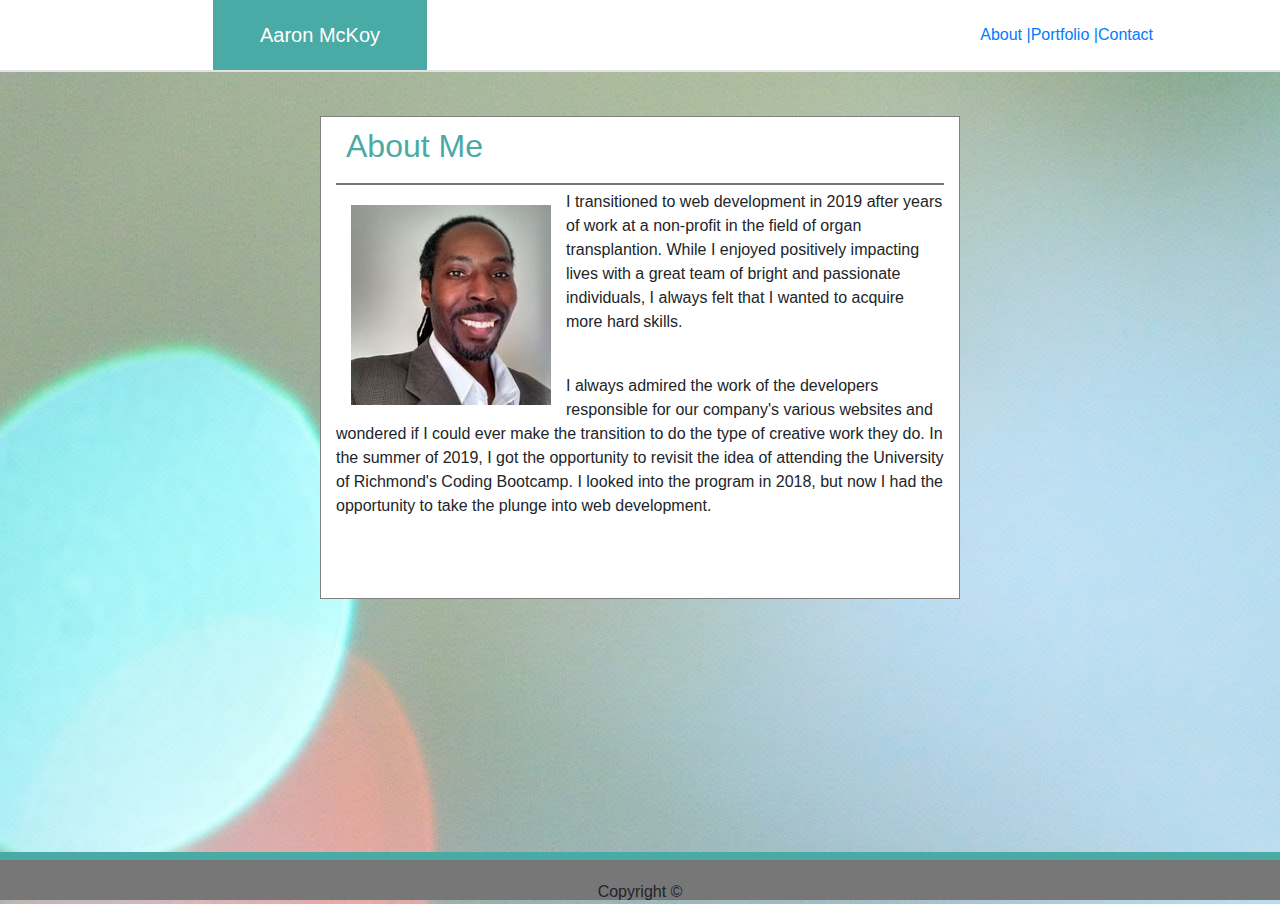
<file: index.html>
<!--Doc.AboutMe-->
<html>
    <head>
        <title>Aaron McKoy Portfolio</title>
        <link rel="stylesheet" type="text/css" href="reset.css">
        <link href="https://stackpath.bootstrapcdn.com/bootstrap/4.3.1/css/bootstrap.min.css" rel="stylesheet" integrity="sha384-ggOyR0iXCbMQv3Xipma34MD+dH/1fQ784/j6cY/iJTQUOhcWr7x9JvoRxT2MZw1T" crossorigin="anonymous">
        <link rel="stylesheet" type="text/css" href="style.css">

    </head>
    <body>
        <!--first row-->
        <div class="container-fluid">
            <div class="row"  id="header">  
                <div class="col-md-2" class="spacer">
                    &nbsp;
                </div>

                    <div class="col-md-2" id="MyName">
                        Aaron McKoy
                     </div>

                     <div class="col-md-4">
                        &nbsp;
                     </div>

                     <div class="col-md-4" class="nav justify-content-end" id="NavMenu">
                        <a href="index.html">About  |</a>
                        <a href="portfolio.html">Portfolio  |</a>  
                        <a href="contact.html">Contact</a>
                     </div>
                  </div>

            <!--second row: EntireContent-->
            <div class="row">
                <div class="col-md-12" class="spacer">
                    &nbsp;
                </div>
            </div>
            <div class="row">                    
                <div class="col-md-3" class="spacer">
                    &nbsp;
                </div>

                <div class="col-md-6" id="MainContent" style="border: 1px solid grey">
                    <div id="sectionHeader">
                            <h2>About Me</h2> 
                    </div>

                    <div id="headshot"><img src="Profile.jpg" alt="Profile"></div>
                    <p>I transitioned to web development in 2019 after years of work at a non-profit in the field of organ transplantion.
                        While I enjoyed positively impacting lives with a great team of bright and passionate individuals,  I always felt that I wanted to acquire more hard skills.  
                    </p><br> 

                     <p>
                        I always admired the work of the developers responsible for our company's various websites and wondered if I could ever make the transition to do the type of creative work they do.  In the summer of 2019, I got the opportunity to revisit the idea of attending the University of Richmond's Coding Bootcamp. I looked into the program in 2018, but now I had the opportunity to take the plunge into web development.
                    </p><br>
                                    
                        
                    </div>                      
                
                    <div class="col-md-3" class="spacer">
                        &nbsp;
                    </div>
                     <div class="col-md-12" class="spacer">
                         &nbsp;
                    </div>    
        </div>

            <!--third row-->

        <div class="row">
                <section class="col-md-12" id="footer">
                        Copyright &copy;
                </section>
        </div>


        </div>

        
             
         

    </body>


</html>
</file>
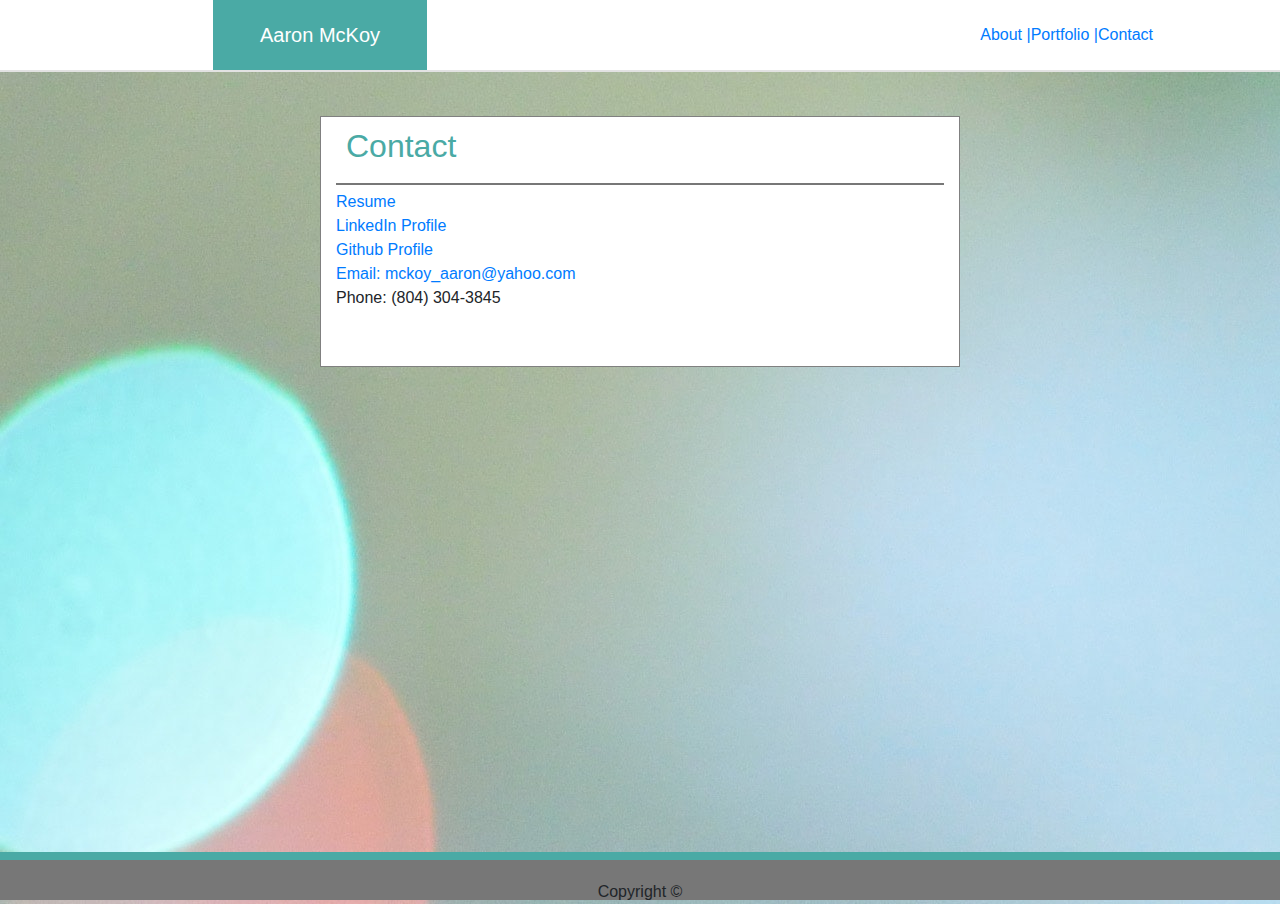
<file: contact.html>
<!--Doc.Contact.HTML-->
<html>
    <head>
        <title>Aaron McKoy Portfolio</title>
        <link rel="stylesheet" type="text/css" href="reset.css">
        <link href="https://stackpath.bootstrapcdn.com/bootstrap/4.3.1/css/bootstrap.min.css" rel="stylesheet" integrity="sha384-ggOyR0iXCbMQv3Xipma34MD+dH/1fQ784/j6cY/iJTQUOhcWr7x9JvoRxT2MZw1T" crossorigin="anonymous">
        <link rel="stylesheet" type="text/css" href="style.css">

    </head>
    <body>
        <!--first row-->
        <div class="container-fluid">
            <div class="row"  id="header">  
                <div class="col-md-2" class="spacer">
                    &nbsp;
                </div>

                    <div class="col-md-2" id="MyName">
                        Aaron McKoy
                     </div>

                     <div class="col-md-4">
                        &nbsp;
                     </div>

                     <div class="col-md-4" class="nav justify-content-end" id="NavMenu">
                        <a href="index.html">About  |</a>
                        <a href="portfolio.html">Portfolio  |</a>  
                        <a href="contact.html">Contact</a>
                     </div>
                  </div>

            <!--second row: EntireContent-->
            <div class="row">
                <div class="col-md-12" class="spacer">
                    &nbsp;
                </div>
            </div>
            <div class="row">                    
                <div class="col-md-3" class="spacer">
                    &nbsp;
                </div>

                <div class="col-md-6" id="MainContent" style="border: 1px solid grey">
                    <div id="sectionHeader">
                            <h2>Contact</h2> 
                    </div>
                
                    
                    <div>
                            <form action="/action_page.php">
                                <ul>
                                     <li>
                                          <a href="assets/Aaron McKoy LHH Resume Final   Draft_3.doc">Resume</a>
                                            
                                          </li>
                                      <li>
                                            
                                            <a href="https://www.linkedin.com/in/aaron-mckoy/">LinkedIn Profile</a>
                                      </li>
                                      <li>
                                          <a href="https://github.com/ArMc8234">Github Profile</a>
                                      </li>
                                      <li>
                                            <a href="mailto:mckoy_aaron@yahoo.com?=subject=Please Contact Us for Further Information">Email: mckoy_aaron@yahoo.com</a>
                                      </li>
                                      <li>
                                        <span>Phone: (804) 304-3845</span>
                                      </li>
                                     
                                </ul>
                            </form>
                          </div>
                
                </div>

            <div class="col-md-3" class="spacer">
                    &nbsp;
                </div>
                 <div class="col-md-12" class="spacer">
                     &nbsp;
                </div>    
    </div>

        <!--third row-->

    <div class="row">
            <section class="col-md-12" id="footer">
                    Copyright &copy;
            </section>
    </div>


    </div>

    
         
     

     </body>
 </html>
</file>
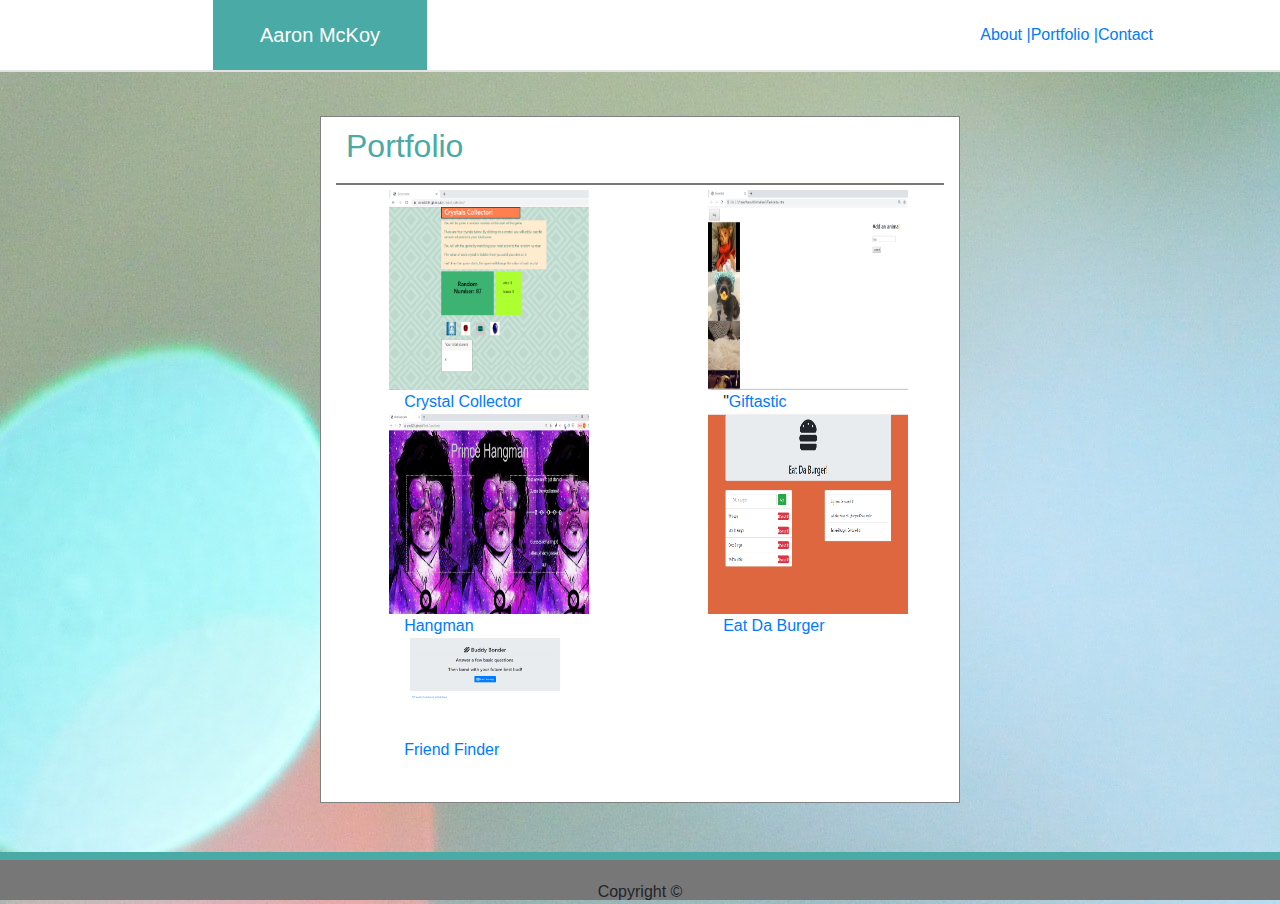
<file: portfolio.html>
<!--Doc.Portfolio.HTML-->
<html>
    <head>
        <title>Aaron McKoy Portfolio</title>
        <link rel="stylesheet" type="text/css" href="reset.css">
        <link href="https://stackpath.bootstrapcdn.com/bootstrap/4.3.1/css/bootstrap.min.css" rel="stylesheet" integrity="sha384-ggOyR0iXCbMQv3Xipma34MD+dH/1fQ784/j6cY/iJTQUOhcWr7x9JvoRxT2MZw1T" crossorigin="anonymous">
        <link rel="stylesheet" type="text/css" href="style.css">

    </head>
    <body>
        <!--first row-->
        <div class="container-fluid">
            <div class="row"  id="header">  
                <div class="col-md-2" class="spacer">
                    &nbsp;
                </div>

                    <div class="col-md-2" id="MyName">
                        Aaron McKoy
                     </div>

                     <div class="col-md-4">
                        &nbsp;
                     </div>

                     <div class="col-md-4" class="nav justify-content-end" id="NavMenu">
                        <a href="index.html">About  |</a>
                        <a href="portfolio.html">Portfolio  |</a>    
                        <a href="contact.html">Contact</a>
                     </div>
                  
          </div>
            <!--second row: EntireContent-->
            <div class="row">
                    <div class="col-md-12" class="spacer">
                        &nbsp;
                    </div>
                </div>

                <div class="row">                    
                    <div class="col-md-3" class="spacer">
                        &nbsp;
                    </div>
    
                    <div class="col-md-6" id="MainContent" style="border: 1px solid grey">
                        <div id="sectionHeader">
                            <h2>Portfolio</h2>
                        </div>  
                <!-- <section id="Gallery"> -->
                  <div class="row" id="firstGalleryRow">
                        <div class="col-4 offset-1" id="column1">
                                <img src="assets/images/crystal_collector_screen.png" alt="Crystal Collector" style: width=200px height=200px> 
                                      
                                        <div class="col-12"><a href="https://armc8234.github.io/crystal_collector">Crystal Collector</a></div>
                                    </div>
                                    <div class="col-4 offset-2" id="column2">
                                        <img src="assets/images/Giftastic.png" alt="Giftastic" style: width="200px" height="200px">
                                        <div class="col-12">"<a href="https://armc8234.github.io/GifTastic/" >Giftastic</a></div>
                                    </div>
                  </div>  
                  <div class="row" id="secondGalleryRow">
                        <div class="col-4 offset-1" id="column3">
                                <img src="assets/images/Prince_Hangman.png" alt="Hangman" style: width="200px" height="200px">
                                <div class="col-12"><a href="https://armc8234.github.io/Word-Guess-Game/">Hangman</a></div>
                            </div>
                            <div class="col-4 offset-2" id="column4">
                                <img src="assets/images/Burgers_R_Us.png" alt="Burgers" style: width="200px" height="200px">
                                <div class="col-12"><a href="https://ancient-river-20695.herokuapp.com/">Eat Da Burger</a></div>
                            </div>
                  </div> 
                  <div class="row" id="thirdGalleryRow">
                        <div class="col-4 offset-1" id="column5">
                                <img src="assets/images/Friend_Finder.png" alt="Buddy Bonder" style: width="200px" height="100px">
                                <div class="col-12"><a href="https://buddy-bonder.herokuapp.com/">Friend Finder</a></div>
                            </div>
                </div>      
                
          


                <!-- </section> -->
                </div>  

                <div class="col-md-3" class="spacer">
                        &nbsp;
                </div>

                <div class="col-md-12" class="spacer">
                       &nbsp;
                </div>  
            </div>

            <!--third row-->

            
            
            
            
            
            <div class="row">
                <footer class="col-md-12" id="footer">
                        Copyright &copy;
                </footer>
            </div>
         </div>




    </body>


</html>
</file>
<file: style.css>
* {
    font-family: Arial, Helvetica, sans-serif;
}

body {
    box-sizing: border-box;
    background-image: url(assets/images/background-blur-blurred-255379.jpg); 
    /* Photo by Miguel Á. Padriñán from Pexels */
     }

#header  {
    background: #ffff;
    border-bottom: 2px solid #dddd;
    margin-bottom: 20px;
}

#MyName {
    background-color: #4aaaa5;
    color: #ffff;
    font-size: 20px;
    padding: 20px;
    display: flex;
    align-items: center;
    justify-content: center;
}

#NavMenu {
    display: flex;
    align-items: center;
    justify-content: center;
    color: #777777;
}

.container-fluid {
    box-sizing: border-box;
    min-height: 100vh;
    width: 100%;
    position: relative;
}

#MainContent {
    background: #ffff;
    border-bottom: 2px solid #dddd;
    padding-bottom: 2.5rem;
}


#sectionHeader {
    text-align: left;
    color: #4aaaa5;
    font-size: 20px;
    border-bottom: 2px solid;
    border-bottom-color: #777777;
    padding: 10px;
    margin-bottom: 5px;
}



#headshot{
    float: left;
    margin: 15px;
}

#footer {
    padding: 20px;
    position: absolute;
    left: 0;
    bottom: 0;
    width: 100%;
    height: 2.5rem;
    text-align: center;
    border-top: 8px solid;
    border-top-color: #4aaaa5;
    background-color: #777777;
}
</file>
